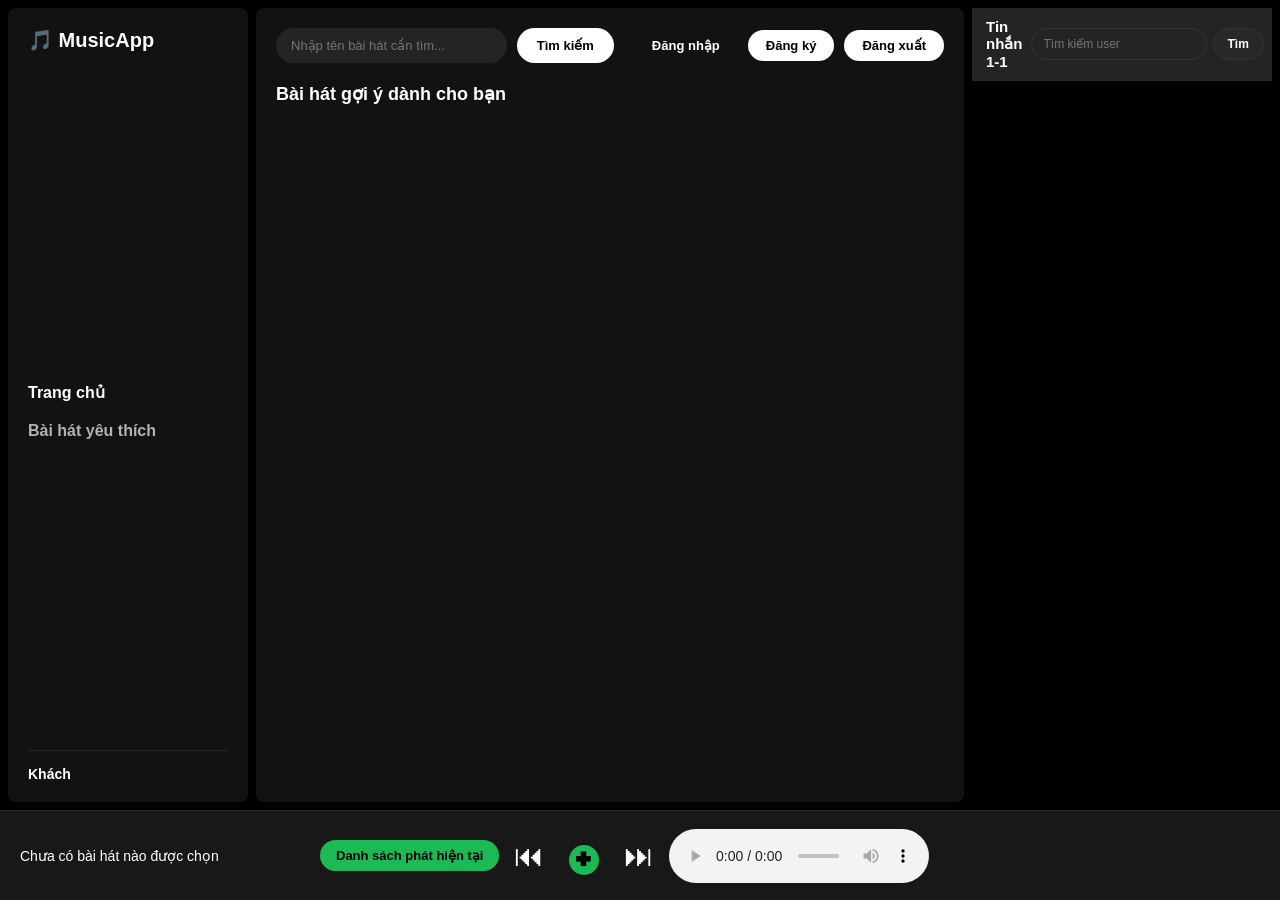
<file: index.html>
<!DOCTYPE html>
<html lang="vi">

<head>
    <meta charset="UTF-8">
    <meta http-equiv="refresh" content="0; url=./src/pages/SongPage/index.html">
    <title>Redirecting...</title>
</head>

<body>
    <script>
        window.location.href = "./src/pages/SongPage/index.html";
    </script>
</body>

</html>
</file>
<file: src/pages/SongPage/song.css>
/* Thiết lập chung theo phong cách tối (Dark theme giống Spotify) */
* {
    box-sizing: border-box;
    margin: 0;
    padding: 0;
    font-family: 'Segoe UI', Tahoma, Geneva, Verdana, sans-serif;
}

body {
    background-color: #121212;
    color: #ffffff;
    height: 100vh;
    overflow: hidden;
}

/* Bố cục chính của ứng dụng (Chia 3 cột) */
.app-container {
    display: grid;
    grid-template-columns: 240px 1fr 300px;
    height: calc(100vh - 90px);
    /* Trừ đúng chiều cao của .player-container */
    background-color: #000;
    gap: 8px;
    padding: 8px;
}

/* ================= CỘT 1: SIDEBAR TRÁI ================= */
.sidebar {
    background-color: #121212;
    border-radius: 8px;
    padding: 20px;
    display: flex;
    flex-direction: column;
    justify-content: space-between;
}

.sidebar-logo h2 {
    color: #fff;
    font-size: 20px;
    margin-bottom: 20px;
}

.sidebar-menu ul {
    list-style: none;
}

.sidebar-menu li {
    padding: 10px 0;
    color: #b3b3b3;
    cursor: pointer;
    font-weight: 600;
    transition: color 0.2s;
}

.sidebar-menu li:hover,
.sidebar-menu li.active {
    color: #fff;
}

.user-profile-section {
    border-top: 1px solid #282828;
    padding-top: 15px;
    display: flex;
    flex-direction: column;
    gap: 10px;
}

#displayUsername {
    font-size: 14px;
    font-weight: bold;
}

#logoutBtn {
    background: transparent;
    border: 1px solid #727272;
    color: white;
    padding: 6px;
    border-radius: 15px;
    cursor: pointer;
}

#logoutBtn:hover {
    border-color: #fff;
}

/* ================= CỘT 2: NỘI DUNG CHÍNH ================= */
.main-content {
    background-color: #121212;
    border-radius: 8px;
    padding: 20px;
    overflow-y: auto;
}

.main-header {
    display: flex;
    justify-content: space-between;
    align-items: center;
    margin-bottom: 20px;
    gap: 20px;
}

.search-box {
    flex: 1;
    display: flex;
    gap: 10px;
}

#searchInput {
    flex: 1;
    padding: 10px 15px;
    border-radius: 20px;
    border: none;
    background-color: #242424;
    color: white;
    font-size: 13px;
}

#searchBtn {
    padding: 10px 20px;
    border-radius: 20px;
    border: none;
    background-color: #fff;
    color: #000;
    font-weight: bold;
    cursor: pointer;
    font-size: 13px;
}

#searchBtn:hover {
    background-color: #f0f0f0;
}

/* Khu vực nút Đăng nhập / Đăng ký ở góc phải header */
.auth-header-section {
    display: flex;
    gap: 10px;
    align-items: center;
}

.auth-top-btn {
    padding: 8px 18px;
    border-radius: 20px;
    font-weight: bold;
    cursor: pointer;
    font-size: 13px;
    border: none;
    transition: transform 0.1s ease;
}

.auth-top-btn:active {
    transform: scale(0.95);
}

.login-trigger {
    background-color: transparent;
    color: #ffffff;
}

.login-trigger:hover {
    color: #1db954;
}

.register-trigger {
    background-color: #ffffff;
    color: #000000;
}

.register-trigger:hover {
    background-color: #f0f0f0;
}

.content-section h3 {
    margin-bottom: 15px;
    font-size: 18px;
}

#songList {
    list-style: none;
}

#songList li {
    padding: 12px;
    background-color: #181818;
    margin-bottom: 8px;
    border-radius: 4px;
    font-size: 14px;
}

/* Khung chứa tiêu đề và ô tìm kiếm ở cột phải */
.chat-header {
    display: flex;
    flex-direction: column;
    gap: 8px;
    /* Tạo khoảng cách đều đặn giữa tiêu đề và ô tìm kiếm, tránh bị đè */
    margin-bottom: 10px;
}

.chat-header h3 {
    font-size: 15px;
    font-weight: bold;
    color: #fff;
    margin: 0;
}

/* Khung chứa ô input và nút tìm kiếm */
.search-user-box {
    display: flex;
    align-items: center;
    gap: 6px;
    width: 100%;
}

#searchUserChatInput {
    flex: 1;
    min-width: 0;
    /* Ngăn ô input bị bóp méo khi không đủ chỗ */
    padding: 8px 12px;
    border-radius: 20px;
    border: 1px solid #333;
    background-color: #242424;
    color: white;
    font-size: 12px;
}

#searchUserChatInput:focus {
    outline: none;
    border-color: #1db954;
}

#searchUserChatBtn {
    padding: 8px 14px;
    background-color: #282828;
    border: 1px solid #333;
    color: white;
    border-radius: 20px;
    cursor: pointer;
    font-size: 12px;
    font-weight: bold;
    white-space: nowrap;
}

#searchUserChatBtn:hover {
    background-color: #3e3e3e;
    border-color: #fff;
}

/* Danh sách kết quả tìm kiếm user */
.user-search-results {
    max-height: 150px;
    overflow-y: auto;
    display: flex;
    flex-direction: column;
    gap: 4px;
}

.user-result-item {
    padding: 8px 10px;
    background-color: #181818;
    border-radius: 4px;
    cursor: pointer;
    font-size: 13px;
    transition: background 0.2s;
}

.user-result-item:hover {
    background-color: #282828;
}

/* Khung chat chi tiết 1-1 */
#activeChatBox {
    display: none;
    position: fixed;
    bottom: 100px;
    /* Đẩy lên cao hơn thanh audio (90px chiều cao + khoảng cách) để không bị che */
    right: 20px;
    width: 280px;
    /* Thu nhỏ lại chút cho khớp hoàn toàn với độ rộng cột 3 (300px trừ padding) */
    height: 380px;
    z-index: 9999;
}

.active-chat-header {
    display: flex;
    justify-content: space-between;
    align-items: center;
    border-bottom: 1px solid #282828;
    padding-bottom: 8px;
    margin-bottom: 8px;
    font-size: 13px;
    font-weight: bold;
    color: #1db954;
}

#closeChatBtn {
    background: transparent;
    border: none;
    color: #b3b3b3;
    cursor: pointer;
    font-size: 14px;
}

#closeChatBtn:hover {
    color: #fff;
}

.chat-messages {
    flex: 1;
    background-color: #121212;
    border-radius: 4px;
    padding: 8px;
    overflow-y: auto;
    margin-bottom: 8px;
    display: flex;
    flex-direction: column;
    gap: 6px;
}

.chat-input-area {
    display: flex;
    gap: 5px;
}

#chatInput {
    flex: 1;
    padding: 8px;
    border-radius: 4px;
    border: none;
    background-color: #242424;
    color: white;
    font-size: 12px;
}

#sendChatBtn {
    padding: 8px 12px;
    background-color: #1db954;
    border: none;
    border-radius: 4px;
    color: white;
    font-weight: bold;
    cursor: pointer;
    font-size: 12px;
}

#sendChatBtn:hover {
    background-color: #1ed760;
}

/* ================= THANH TRÌNH PHÁT NHẠC (PLAYER) DƯỚI CÙNG ================= */
/* .player-container {
    position: fixed;
    bottom: 0;
    left: 0;
    width: 100%;
    height: 90px;
    background-color: #181818;
    border-top: 1px solid #282828;
    display: flex;
    align-items: center;
    padding: 0 30px;
    z-index: 8888;
    justify-content: flex-start;
    gap: 210px;
} */
.player-container {
    position: fixed;
    bottom: 0;
    left: 0;
    width: 100%;
    height: 90px;
    background-color: #181818;
    border-top: 1px solid #282828;
    display: grid;
    /* Chia thành 3 cột cố định: Cột trái (Tên bài), Cột giữa (Nút điều khiển), Cột phải (Lặp lại) */
    grid-template-columns: 280px 1fr 200px;
    align-items: center;
    padding: 0 20px;
    z-index: 8888;
    gap: 20px;
}

.now-playing-info {
    width: 100%;
    overflow: hidden;
}

/* .now-playing-info h4 {
    flex-shrink: 0;
    font-size: 14px;
    font-weight: normal;
    color: #fff;
} */
.now-playing-info h4 {
    font-size: 14px;
    font-weight: normal;
    color: #fff;
    /* Cho phép xuống dòng khi tên bài hát quá dài */
    white-space: normal;
    word-break: break-word;
    /* Hoặc nếu bạn chỉ muốn hiện tối đa 2 dòng rồi ẩn bớt:
    display: -webkit-box;
    -webkit-line-clamp: 2;
    -webkit-box-orient: vertical;
    overflow: hidden; */
}

.player-controls {
    display: grid;
    grid-template-columns: auto auto minmax(250px, 1fr) auto;
    align-items: center;
    gap: 15px;

    flex: 0 0 auto;
    width: 600px;
    max-width: 600px;
    margin: 0;
}

.player-controls audio {
    width: 260px;
}

.control-buttons {
    display: flex;
    gap: 10px;
}

.control-buttons button {
    padding: 5px 12px;
    background-color: #282828;
    border: none;
    color: white;
    border-radius: 4px;
    cursor: pointer;
    font-size: 12px;
}

.control-buttons button:hover {
    background-color: #3e3e3e;
}

/* Tùy chỉnh từng dòng bài hát (li) */
#songList li {
    display: flex;
    justify-content: space-between;
    /* Đẩy tên bài hát sang trái, nút bấm sang phải */
    align-items: center;
    /* Căn giữa theo chiều dọc */
    background-color: #181818;
    /* Màu nền tối nhẹ cho từng dòng */
    padding: 12px 16px;
    /* Tạo khoảng trống bên trong cho thoáng */
    margin-bottom: 8px;
    /* Khoảng cách giữa các bài hát */
    border-radius: 6px;
    /* Bo tròn các góc */
    color: #ffffff;
    /* Chữ trắng */
    transition: background-color 0.2s;
}

/* Hiệu ứng khi di chuột vào từng bài hát */
#songList li:hover {
    background-color: #282828;
}

/* Tùy chỉnh cái nút bấm bên trong */
#songList li button {
    background-color: #1db954;
    /* Màu xanh kiểu Spotify */
    color: white;
    border: none;
    padding: 6px 14px;
    border-radius: 20px;
    /* Nút bấm bo tròn hình viên thuốc */
    cursor: pointer;
    font-weight: bold;
}

#songList li button:hover {
    background-color: #1ed760;
    /* Sáng lên khi rê chuột vào nút */
}

/* Style for register form */
/* Form Registration Styling */
#register-form-container {
    display: none;
    /* Mặc định ẩn form */
    position: fixed;
    top: 0;
    left: 0;
    width: 100%;
    height: 100%;
    background-color: rgba(0, 0, 0, 0.7);
    justify-content: center;
    align-items: center;
    z-index: 1000;
}

#close-register-btn {
    position: absolute;
    top: 15px;
    right: 20px;
    font-size: 24px;
    color: #b3b3b3;
    cursor: pointer;
    font-weight: bold;
    transition: color 0.2s;
}

#close-register-btn:hover {
    color: white;
    /* Đổi màu trắng khi di chuột vào */
}

/* Đảm bảo form có position relative để nút X không chạy lung tung */
#register-form {
    position: relative;
    /* Cần thuộc tính này để định vị nút X */
    /* ... các style cũ của bạn vẫn giữ nguyên ... */
}

/* Thêm class này bằng JavaScript để hiển thị form */
#register-form-container.active {
    display: flex;
}

#register-form {
    background-color: #181818;
    padding: 30px;
    border-radius: 12px;
    width: 350px;
    color: white;
    box-shadow: 0 4px 15px rgba(0, 0, 0, 0.5);
    font-family: Arial, sans-serif;
}

#register-form h2 {
    text-align: center;
    margin-bottom: 20px;
}

#register-form input {
    width: 100%;
    padding: 12px;
    margin: 10px 0;
    background-color: #282828;
    border: 1px solid #333;
    border-radius: 4px;
    color: white;
    box-sizing: border-box;
    outline: none;
}

#register-form input:focus {
    border-color: #1DB954;
}

#register-form button {
    width: 100%;
    padding: 12px;
    margin-top: 15px;
    background-color: #1DB954;
    /* Màu xanh đặc trưng */
    border: none;
    border-radius: 20px;
    color: white;
    font-weight: bold;
    cursor: pointer;
}

#register-form button:hover {
    background-color: #1ed760;
}

/* Style cho dòng báo lỗi */
#error-message {
    display: none;
    /* Mặc định ẩn */
    color: #ff4d4d;
    /* Màu đỏ cảnh báo */
    font-size: 14px;
    margin-top: 10px;
    text-align: center;
    background-color: rgba(255, 77, 77, 0.1);
    padding: 8px;
    border-radius: 4px;
}

/* Popup Overlay - Bao phủ toàn màn hình */
.popup-overlay {
    display: none;
    /* Mặc định ẩn */
    position: fixed;
    top: 0;
    left: 0;
    width: 100%;
    height: 100%;
    background-color: rgba(0, 0, 0, 0.85);
    /* Nền đen mờ */
    justify-content: center;
    align-items: center;
    z-index: 2000;
    /* Nằm trên form đăng ký */
}

/* Nội dung bên trong Popup */
.popup-content {
    background-color: #181818;
    padding: 40px;
    border-radius: 12px;
    text-align: center;
    color: white;
    border: 1px solid #1DB954;
    /* Viền xanh đặc trưng */
    width: 300px;
    box-shadow: 0 10px 25px rgba(0, 0, 0, 0.5);
    font-family: Arial, sans-serif;
}

.popup-content h2 {
    color: #1DB954;
    margin-top: 0;
}

.popup-content button {
    width: 100%;
    padding: 10px;
    margin-top: 20px;
    background-color: #1DB954;
    border: none;
    border-radius: 20px;
    color: white;
    font-weight: bold;
    cursor: pointer;
}

.popup-content button:hover {
    background-color: #1ed760;
}

/* Style for login form */

/* 1. Nền mờ và căn giữa modal */
.modal {
    display: none;
    position: fixed;
    z-index: 9999;
    left: 0;
    top: 0;
    width: 100vw;
    height: 100vh;
    background-color: rgba(0, 0, 0, 0.7);
    justify-content: center;
    align-items: center;
}

/* 2. Hộp nội dung (đồng bộ màu với app) */
.modal-content {
    background-color: #121212;
    color: #ffffff;
    padding: 30px;
    border-radius: 12px;
    width: 350px;
    border: 1px solid #333;
    position: relative;
    box-shadow: 0 10px 25px rgba(0, 0, 0, 0.5);
}

/* 3. Nút đóng (X) */
#closeModalBtn {
    color: #aaa;
    position: absolute;
    top: 10px;
    right: 15px;
    font-size: 24px;
    cursor: pointer;
}

#closeModalBtn:hover {
    color: #fff;
}

/* 4. Tiêu đề */
.modal-content h2 {
    margin-top: 0;
    margin-bottom: 20px;
    text-align: center;
}

/* 5. Ô nhập liệu */
.modal-content input[type="text"],
.modal-content input[type="password"] {
    width: 100%;
    padding: 10px 12px;
    margin-bottom: 12px;
    background-color: #242424;
    border: 1px solid #333;
    border-radius: 4px;
    color: white;
    box-sizing: border-box;
}

.modal-content input:focus {
    outline: none;
    border-color: #1db954;
}

/* 6. Phần hiển thị mật khẩu */
.password-group {
    display: flex;
    align-items: center;
    margin-bottom: 15px;
    font-size: 14px;
    color: #b3b3b3;
}

.password-group input[type="checkbox"] {
    margin-right: 8px;
    cursor: pointer;
}

/* 7. Nút đăng nhập */
.modal-content button[type="submit"] {
    width: 100%;
    padding: 12px;
    background-color: #1db954;
    color: white;
    border: none;
    border-radius: 20px;
    font-weight: bold;
    cursor: pointer;
}

.modal-content button[type="submit"]:hover {
    background-color: #1ed760;
}

.error-message {
    color: rgb(115, 138, 230);
    font-size: 14px;
    display: block;
    margin: 5px 0;
}

/* --- CSS CHO KHUNG TIN NHẮN 1-1 BÊN PHẢI --- */

/* Danh sách ul chứa các user */
.user-search-results ul {
    list-style: none;
    padding: 0;
    margin: 10px 0 0 0;
}

/* Từng dòng user (li) căn chỉnh gọn gàng, có hiệu ứng hover */
.user-search-results li {
    display: flex;
    justify-content: space-between;
    align-items: center;
    padding: 10px 12px;
    margin-bottom: 6px;
    background-color: #181818;
    /* Màu nền card giống list bài hát */
    border-radius: 6px;
    transition: background-color 0.2s ease;
}

.user-search-results li:hover {
    background-color: #282828;
    /* Sáng lên khi rê chuột vào */
}

/* Tên username */
.user-search-results span {
    color: #ffffff;
    font-size: 14px;
    font-weight: 500;
}

/* Nút Chat style gọn gàng, đồng bộ màu xanh với nút Play */
.user-search-results button {
    background-color: #1db954;
    /* Màu xanh lá chủ đạo */
    color: #ffffff;
    border: none;
    padding: 6px 14px;
    border-radius: 20px;
    /* Bo tròn kiểu viên thuốc nhìn hiện đại */
    font-size: 12px;
    font-weight: bold;
    cursor: pointer;
    transition: background-color 0.2s, transform 0.1s;
}

.user-search-results button:hover {
    background-color: #1ed760;
    transform: scale(1.05);
    /* Hiệu ứng phóng to nhẹ khi bấm */
}

#activeChatBox {
    display: none;
    position: fixed;
    bottom: 20px;
    right: 20px;
    width: 320px;
    /* Đặt cứng chiều rộng khớp với chat.css */
    height: 420px;
    /* Đặt cứng chiều cao khớp với chat.css */
    z-index: 9999;
}

/* Khung chứa danh sách user */
.user-search-results {
    flex: 1;
    overflow-y: auto;
    padding: 10px;
    max-height: calc(100vh - 180px);
    /* Giúp danh sách giãn dài xuống tận sát dưới player */
}

/* Định dạng danh sách ul */
#userChatList {
    list-style: none;
    padding: 0;
    margin: 0;
    display: flex;
    flex-direction: column;
    gap: 8px;
    /* Khoảng cách giữa các dòng user */
}

/* Từng dòng user (li) */
#userChatList li {
    background-color: #181818;
    border: 1px solid #282828;
    padding: 10px 14px;
    border-radius: 8px;
    display: flex;
    justify-content: space-between;
    align-items: center;
    transition: background-color 0.2s;
}

#userChatList li:hover {
    background-color: #242424;
    /* Hiệu ứng sáng lên khi di chuột vào */
}

/* Tên hiển thị của user (ownername) */
#userChatList li span {
    color: #ffffff;
    font-size: 14px;
    font-weight: 500;
}

/* Nút chat */
#userChatList li button {
    background-color: #1db954;
    color: #ffffff;
    border: none;
    padding: 6px 14px;
    border-radius: 16px;
    font-weight: bold;
    font-size: 12px;
    cursor: pointer;
    transition: background-color 0.2s, transform 0.1s;
}

#userChatList li button:hover {
    background-color: #1ed760;
    transform: scale(1.05);
}

/* Khung bọc giao diện chi tiết bài hát */
#songDetailContainer {
    position: fixed;
    top: 50%;
    left: 50%;
    /* Tăng số pixel lên (ví dụ 130px) để khung dịch xuống sâu hơn nữa */
    transform: translate(calc(-50% - 60px), calc(-50% + 220px));
    width: 320px;
    height: auto;
    z-index: 99999;
    background-color: rgba(0, 0, 0, 0.8);
    backdrop-filter: blur(10px);
    display: none;
}

/* Ép khung nội dung userinfo dính thẳng xuống góc dưới bên phải */
.user-info-popup-content {
    position: fixed !important;
    bottom: 5px !important;
    /* Sát đáy màn hình (cách lên một tí cho đẹp hoặc để 0px nếu muốn dính tịt đáy) */
    right: 0px !important;
    /* Sát mép phải màn hình tuyệt đối */
    background-color: #181818;
    color: #ffffff;
    padding: 24px;
    border-radius: 12px;
    width: 300px;
    box-shadow: 0 8px 24px rgba(0, 0, 0, 0.5);
    border: 1px solid #282828;
    display: flex;
    flex-direction: column;
    align-items: center;
    gap: 16px;
    box-sizing: border-box;
    z-index: 9999 !important;
}

/* Style cho popup thông báo lỗi */

/* Mặc định ẩn popup đi, khi dùng thì chuyển thành display: flex */
.session-expired-overlay {
    position: fixed;
    top: 0;
    left: 0;
    width: 100%;
    height: 100%;
    background-color: rgba(0, 0, 0, 0.7);
    backdrop-filter: blur(5px);
    display: none;
    /* Mặc định ẩn */
    justify-content: center;
    align-items: center;
    z-index: 9999;
    animation: fadeInOverlay 0.25s ease-in-out;
}

/* Card đồng bộ với khung đăng ký của web bạn */
.session-expired-card {
    background: #181818;
    /* Màu nền trùng với card đăng ký */
    color: #ffffff;
    padding: 35px 30px;
    border-radius: 16px;
    /* Bo góc mềm mại giống ảnh mẫu */
    text-align: center;
    max-width: 380px;
    width: 90%;
    box-shadow: 0 12px 30px rgba(0, 0, 0, 0.6);
    border: 1px solid rgba(255, 255, 255, 0.08);
    animation: scaleUpCard 0.25s cubic-bezier(0.175, 0.885, 0.32, 1.275);
}

.session-expired-icon {
    font-size: 38px;
    margin-bottom: 12px;
}

.session-expired-card h3 {
    margin: 0 0 10px 0;
    font-size: 22px;
    font-weight: 700;
    color: #ffffff;
}

.session-expired-card p {
    margin: 0 0 24px 0;
    font-size: 14px;
    color: #b3b3b3;
    /* Màu chữ xám nhạt phong cách Spotify */
    line-height: 1.5;
}

/* Nút OK màu xanh lá chuẩn phong cách nút "Xác nhận đăng ký" */
.session-expired-btn {
    background-color: #1ed760;
    /* Xanh lá đặc trưng */
    color: #000000;
    /* Chữ đen trên nền xanh lá cho nổi bật và chuẩn vibe */
    border: none;
    padding: 12px 20px;
    font-size: 15px;
    font-weight: 700;
    border-radius: 500px;
    /* Bo tròn kiểu viên thuốc giống nút web bạn */
    cursor: pointer;
    transition: background-color 0.2s, transform 0.1s;
    width: 100%;
}

.session-expired-btn:hover {
    background-color: #1fdf64;
    transform: scale(1.02);
}

.session-expired-btn:active {
    transform: scale(0.98);
}

@keyframes fadeInOverlay {
    from {
        opacity: 0;
    }

    to {
        opacity: 1;
    }
}

@keyframes scaleUpCard {
    from {
        transform: scale(0.85);
        opacity: 0;
    }

    to {
        transform: scale(1);
        opacity: 1;
    }
}

/* Players controll buttons */
/* Tùy chỉnh khu vực chứa nút lặp lại */
/* .player-controls {
    display: flex;
    flex-direction: row;
    align-items: center;
    gap: 20px;
    flex: 1;
    max-width: 600px;
    margin: 0 auto;
} */

.repeat-control {
    display: none;
    align-items: center;
    margin-left: 10px;
}


.repeat-label {
    display: flex;
    align-items: center;
    gap: 8px;
    /* Khoảng cách giữa ô tick và chữ */
    color: #b3b3b3;
    /* Màu chữ xám nhẹ giống Spotify */
    font-size: 13px;
    font-family: inherit;
    cursor: pointer;
    user-select: none;
    transition: color 0.2s ease;
    white-space: nowrap;

}

.repeat-label:hover {
    color: #ffffff;
    /* Sáng lên khi rê chuột vào */
}

/* Tùy chỉnh ô checkbox cho gọn gàng */
.repeat-label input[type="checkbox"] {
    appearance: none;
    -webkit-appearance: none;
    width: 16px;
    height: 16px;
    border: 2px solid #727272;
    border-radius: 4px;
    background-color: #121212;
    cursor: pointer;
    display: grid;
    place-content: center;
    transition: all 0.2s ease;
}

/* Hiệu ứng khi được tick chọn */
.repeat-label input[type="checkbox"]:checked {
    background-color: #1ed760;
    /* Màu xanh đặc trưng */
    border-color: #1ed760;
}

/* Tạo dấu tích bên trong */
.repeat-label input[type="checkbox"]:checked::before {
    content: "";
    width: 4px;
    height: 8px;
    border: solid #000;
    border-width: 0 2px 2px 0;
    transform: rotate(45deg);
    margin-bottom: 2px;
}

/* Cụm 4 nút: Back, Play, Next và Add */
.main-player-buttons {
    display: flex;
    align-items: center;
    gap: 15px;
}

/* Style chung cho nút Back, Next */
.nav-btn {
    background: transparent;
    border: none;
    color: #ffffff;
    font-size: 30px;
    cursor: pointer;
    transition: transform 0.2s ease, color 0.2s ease;
}

.nav-btn:hover {
    transform: scale(0.9);
}

/* Style cho nút "Thêm vào danh sách" (Tròn, dấu +) */
.add-queue-btn {
    width: 30px;
    height: 30px;
    border-radius: 50%;

    background-color: #1db954;
    color: #030202;
    border: none;

    font-size: 18px;
    cursor: pointer;
    display: flex;
    align-items: center;
    justify-content: center;
    transition: all 0.2s;
    margin-right: 10px;
    position: relative;
    top: 4px;

    margin-left: 10px;
    /* Tăng số này lên thì nó càng xê dịch sang phải */

    /* Muốn dịch SANG TRÁI (đẩy nó xa nút bên phải ra) */
    margin-right: 10px;
    /* Tăng số này lên thì nó càng xê dịch sang trái */

    transition: all 0.2s ease-in-out;
}

.add-queue-btn:hover {
    transform: scale(0.9);
}

/* --- TRẠNG THÁI VÔ HIỆU HÓA (DISABLED) BẰNG JAVASCRIPT --- */
.nav-btn:disabled,
.nav-btn.disabled {
    color: #535353 !important;
    /* Xám đi (tắt sáng) */
    opacity: 0.5;
    /* Làm mờ */
    cursor: not-allowed;
    /* Đổi con trỏ chuột thành hình cấm bấm */
    pointer-events: none;
    /* Chặn hoàn toàn sự kiện click chuột */
}

/* Tùy chỉnh nút "Danh sách phát hiện tại" */
#openCurrentSongList {
    background-color: #1db954;
    /* Màu xanh lá đặc trưng của web */
    color: #030202;
    /* Chữ màu trắng cho nổi bật */
    border: none;
    /* Bỏ viền mặc định */
    padding: 8px 16px;
    /* Khoảng cách bên trong nút cho thoáng */
    border-radius: 20px;
    /* Bo tròn hai đầu thành hình viên thuốc */
    font-size: 13px;
    /* Cỡ chữ vừa vặn */
    font-weight: bold;
    /* Chữ đậm */
    cursor: pointer;
    /* Đổi con trỏ chuột thành hình bàn tay */
    transition: background-color 0.2s, transform 0.1s;
    /* Hiệu ứng mượt mà */
    white-space: nowrap;

}

/* Hiệu ứng khi rê chuột vào nút */
#openCurrentSongList:hover {
    background-color: #1ed760;
    /* Sáng hơn một chút khi hover */
    transform: scale(1.05);
    /* Phóng to nhẹ sinh động */
}

/* Hiệu ứng khi bấm xuống */
#openCurrentSongList:active {
    transform: scale(0.95);
}

/* Danh sach bai hat hien tai */
/* Lớp phủ mờ nền khi bật popup */
.playlist-popup-overlay {
    display: none;
    position: fixed;
    /* Neo vào góc trên bên trái */
    top: 60px;
    /* Khoảng cách từ mép trên (chỉnh tùy ý để tránh thanh navbar của bạn) */
    left: 20px;
    /* Khoảng cách từ mép trái */

    /* Căn chỉnh nội dung */
    justify-content: flex-start;
    align-items: flex-start;

    width: auto;
    height: auto;
    background-color: transparent;
    /* Không làm mờ toàn màn hình */
    z-index: 1000;
    position: fixed;
    /* Neo vào góc trên bên trái */
    top: 60px;
    /* Khoảng cách từ mép trên (chỉnh tùy ý để tránh thanh navbar của bạn) */
    left: 20px;
    /* Khoảng cách từ mép trái */

    /* Căn chỉnh nội dung */
    justify-content: flex-start;
    align-items: flex-start;

    width: auto;
    height: auto;
    background-color: transparent;
    /* Không làm mờ toàn màn hình */
    z-index: 1000;
}

/* Hộp nội dung popup */
.playlist-popup-content {
    background-color: #181818;
    width: 420px;
    max-height: 80vh;
    border-radius: 12px;
    padding: 20px;
    box-shadow: 0 8px 24px rgba(0, 0, 0, 0.5);
    display: flex;
    flex-direction: column;
    color: #ffffff;
    font-family: inherit;
}

/* Header popup */
.playlist-header {
    display: flex;
    justify-content: space-between;
    align-items: center;
    margin-bottom: 16px;
}

.playlist-header h3 {
    margin: 0;
    font-size: 18px;
    font-weight: 600;
}

.close-popup-btn {
    background: none;
    border: none;
    color: #b3b3b3;
    font-size: 24px;
    cursor: pointer;
    padding: 0;
    line-height: 1;
}

.close-popup-btn:hover {
    color: #ffffff;
}

/* Thanh tìm kiếm */
.playlist-search-box {
    margin-bottom: 16px;
}

.playlist-search-box input {
    width: 100%;
    padding: 10px 14px;
    background-color: #282828;
    border: 1px solid transparent;
    border-radius: 20px;
    color: #ffffff;
    font-size: 14px;
    outline: none;
    transition: border-color 0.2s;
}

.playlist-search-box input:focus {
    border-color: #1db954;
}

.playlist-search-box input::placeholder {
    color: #727272;
}

/* Khu vực danh sách bài hát (có thanh cuộn nếu dài) */
.playlist-songs-list {
    overflow-y: auto;
    max-height: 50vh;
    padding-right: 4px;
}

/* Tùy chỉnh thanh cuộn nhỏ gọn kiểu Spotify */
.playlist-songs-list::-webkit-scrollbar {
    width: 6px;
}

.playlist-songs-list::-webkit-scrollbar-thumb {
    background-color: #535353;
    border-radius: 3px;
}

/* Thẻ chứa thông tin bài hát */
.song-item {
    display: flex;
    justify-content: space-between;
    align-items: center;
    padding: 10px 12px;
    border-radius: 6px;
    margin-bottom: 6px;
    background-color: transparent;
    transition: background-color 0.2s;
}

.song-item:hover {
    background-color: rgba(255, 255, 255, 0.1);
}

.song-title {
    font-size: 14px;
    color: #e1e1e1;
    white-space: nowrap;
    overflow: hidden;
    text-overflow: ellipsis;
    margin-right: 10px;
}

/* Nút X xóa bài hát */
.remove-song-btn {
    background: none;
    border: none;
    color: #b3b3b3;
    font-size: 18px;
    cursor: pointer;
    padding: 2px 6px;
    border-radius: 4px;
    transition: color 0.2s, background-color 0.2s;
}

.remove-song-btn:hover {
    color: #ff4d4d;
    background-color: rgba(255, 77, 77, 0.1);
}
</file>
<file: src/pages/ChatPage/chat.css>
/* Reset cơ bản cho khung chat */
* {
    box-sizing: border-box;
    margin: 0;
    padding: 0;
    font-family: -apple-system, BlinkMacSystemFont, "Segoe UI", Roboto, Helvetica, Arial, sans-serif;
}

body {
    background-color: transparent;
    /* Để trong suốt khi nhúng vào trang chính */
    height: 100vh;
    overflow: hidden;
}

/* Khung bọc toàn bộ cửa sổ chat */
.chat-popup-container {
    width: 320px;
    height: 420px;
    background-color: #181818;
    /* Màu nền tối chủ đạo */
    border: 1px solid #282828;
    border-radius: 12px;
    box-shadow: 0 8px 24px rgba(0, 0, 0, 0.5);
    display: flex;
    flex-direction: column;
    overflow: hidden;
}

/* Phần tiêu đề phía trên */
.chat-header {
    background-color: #242424;
    padding: 10px 14px;
    display: flex;
    flex-direction: row;
    /* Ép nằm theo hàng ngang */
    justify-content: space-between;
    /* Tên sang trái, nút tắt sang phải */
    align-items: center;
    /* Căn giữa theo chiều dọc */
    border-bottom: 1px solid #282828;
    width: 100%;
}

.chat-user-info {
    display: flex;
    align-items: center;
    gap: 8px;
    color: #ffffff;
    font-weight: 600;
    font-size: 14px;
    white-space: nowrap;
    /* Không cho tên bị xuống dòng */
    overflow: hidden;
    text-overflow: ellipsis;
    /* Nếu tên quá dài thì hiện dấu ... */
}

/* Chấm xanh trạng thái online */
.status-dot {
    width: 8px;
    height: 8px;
    background-color: #1db954;
    border-radius: 50%;
    flex-shrink: 0;
}

/* Nút đóng (✕) */
.close-btn {
    background: transparent;
    border: none;
    color: #b3b3b3;
    font-size: 16px;
    cursor: pointer;
    padding: 2px 6px;
    flex-shrink: 0;
    transition: color 0.2s;
}

.close-btn:hover {
    color: #ffffff;
}

/* Khu vực cuộn chứa tin nhắn */
.chat-messages {
    flex: 1;
    padding: 12px;
    overflow-y: auto;
    display: flex;
    flex-direction: column;
    gap: 10px;
    background-color: #121212;
}

/* Từng dòng tin nhắn */
.message {
    max-width: 75%;
    padding: 8px 12px;
    border-radius: 8px;
    font-size: 13px;
    display: flex;
    flex-direction: column;
    gap: 4px;
}

.message p {
    color: #ffffff;
    word-break: break-word;
}

.message .time {
    font-size: 10px;
    color: #b3b3b3;
    align-self: flex-end;
}

/* Tin nhắn người khác gửi đến */
.message.incoming {
    background-color: #242424;
    align-self: flex-start;
    border-bottom-left-radius: 2px;
}

/* Tin nhắn của mình gửi đi */
.message.outgoing {
    background-color: #1db954;
    /* Màu xanh lá chủ đạo */
    align-self: flex-end;
    border-bottom-right-radius: 2px;
}

.message.outgoing p,
.message.outgoing .time {
    color: #ffffff;
}

/* Khu vực nhập nội dung bên dưới */
.chat-input-area {
    padding: 10px 12px;
    background-color: #242424;
    display: flex;
    gap: 8px;
    border-top: 1px solid #282828;
}

.chat-input-area input {
    flex: 1;
    background-color: #121212;
    border: 1px solid #333333;
    border-radius: 20px;
    padding: 8px 14px;
    color: #ffffff;
    font-size: 13px;
    outline: none;
    transition: border-color 0.2s;
}

.chat-input-area input:focus {
    border-color: #1db954;
}

.chat-input-area button {
    background-color: #1db954;
    color: #ffffff;
    border: none;
    padding: 0 16px;
    border-radius: 20px;
    font-weight: bold;
    font-size: 13px;
    cursor: pointer;
    transition: background-color 0.2s, transform 0.1s;
}

.chat-input-area button:hover {
    background-color: #1ed760;
    transform: scale(1.05);
}
</file>
<file: src/pages/SongDetailPage/songdetail.css>
/* Lớp phủ bên ngoài làm tối nền phía sau */
.song-detail-overlay {
    position: fixed;
    bottom: 20px;
    /* Nằm góc dưới bên trái hoặc giữa tuỳ bạn chọn */
    left: 20px;
    /* Cách lề trái màn hình 20px (hoặc đổi thành right: 20px nếu muốn góc phải) */
    width: 320px;
    /* Cố định chiều rộng khớp với các khung khác */
    height: auto;
    /* Chiều cao tự động co giãn theo nội dung */

    background-color: transparent;
    /* Giữ nguyên trong suốt nếu không muốn làm tối nền */
    backdrop-filter: none;

    display: flex;
    justify-content: center;
    align-items: center;
    z-index: 9999;
    animation: fadeIn 0.3s ease;
}

/* .song-detail-overlay {
    position: fixed;
    top: 0;
    left: 0;
    width: 100vw;
    height: 100vh;

    background-color: transparent;
    backdrop-filter: none;

    display: flex;
    justify-content: center;
    align-items: center;
    z-index: 9999;
    animation: fadeIn 0.3s ease;

} */

/* Khung chi tiết bài hát */
.song-detail-content {
    background-color: #181818;
    border-radius: 16px;
    width: 380px;
    /* Đặt độ rộng vừa phải ở giữa */
    padding: 30px 20px;
    position: relative;
    display: flex;
    flex-direction: column;
    align-items: center;
    box-shadow: 0 15px 35px rgba(0, 0, 0, 0.7);
    border: 1px solid #282828;
}

/* .song-detail-content {
    background-color: #121212;
    border-radius: 16px;
    width: 400px;
    padding: 40px 30px;

    position: relative;
    display: flex;
    flex-direction: column;
    align-items: center;
    box-shadow: 0 15px 35px rgba(0, 0, 0, 0.7);
    border: 1px solid #282828;
} */

/* Nút tắt góc phải */
.close-btn {
    position: absolute;
    top: 15px;
    right: 15px;
    background: transparent;
    border: none;
    color: #b3b3b3;
    cursor: pointer;
    transition: color 0.2s ease;
    padding: 5px;
    display: flex;
}

.close-btn:hover {
    color: #ffffff;
}

/* Khu vực hiển thị ảnh bài hát hoặc đĩa than */
/* .song-artwork {
    width: 220px;
    height: 220px;
    margin-bottom: 30px;
} */
.song-artwork {
    width: 160px;
    /* Kích thước đĩa than vừa vặn ở giữa */
    height: 160px;
    margin-bottom: 20px;
}

/* Đĩa than mô phỏng (trong trường hợp chưa load được ảnh) */
.vinyl-disc {
    width: 100%;
    height: 100%;
    background-color: #1a1a1a;
    border-radius: 50%;
    border: 4px solid #282828;
    display: flex;
    justify-content: center;
    align-items: center;
    box-shadow: 0 8px 16px rgba(0, 0, 0, 0.5);
    /* Bỏ comment dòng dưới để đĩa tự động xoay */
    /* animation: spin 4s linear infinite; */
}

.vinyl-center {
    width: 45px;
    height: 45px;
    background-color: #1db954;
    /* Màu xanh lá giống nút Chat/Play trong ảnh */
    border-radius: 50%;
    border: 4px solid #121212;
}

/* Thông tin Text */
.song-info {
    text-align: center;
    margin-bottom: 20px;
    width: 100%;
}

.song-name {
    color: #ffffff;
    font-size: 24px;
    /* Tăng cỡ chữ tên bài hát */
    font-weight: 700;
    margin: 0 0 10px 0;
    /* ... các thuộc tính cũ giữ nguyên ... */
}

.song-artist {
    color: #b3b3b3;
    font-size: 14px;
    margin: 0;
}

/* Nút thả tim */
/* Khung chứa các nút căn ngang, canh giữa */
.song-actions {
    display: flex;
    align-items: center;
    justify-content: center;
    gap: 15px;
    /* Khoảng cách giữa nút Play và nút Tim */
    width: 100%;
    margin-top: 10px;
}

.heart-btn {
    background: transparent;
    border: none;
    color: #b3b3b3;
    cursor: pointer;
    transition: all 0.2s ease;
    padding: 10px;
    display: flex;
}

.heart-btn:hover {
    color: #ffffff;
    transform: scale(1.1);
}

/* Class active được thêm bằng JS khi người dùng click để thêm vào yêu thích */
.heart-btn.active {
    color: #e60c8f;
}

.heart-btn.active .heart-icon {
    fill: #e3096faf;
    /* Tô kín ruột trái tim */
}

/* Hiệu ứng mượt mà */
@keyframes fadeIn {
    from {
        opacity: 0;
        transform: scale(0.95);
    }

    to {
        opacity: 1;
        transform: scale(1);
    }
}

@keyframes spin {
    100% {
        transform: rotate(360deg);
    }
}


/* Style cho nút Play dạng chữ, bo tròn, màu xanh lá */
.play-text-btn {
    background-color: #1db954;
    /* Màu xanh lá chủ đạo */
    color: #000000;
    /* Màu chữ đen cho nổi bật */
    font-size: 14px;
    font-weight: 700;
    padding: 8px 20px;
    border: none;
    border-radius: 20px;
    /* Bo tròn góc dạng viên thuốc (pill) */
    cursor: pointer;
    transition: all 0.2s ease;
    display: flex;
    align-items: center;
    justify-content: center;
}

.play-text-btn:hover {
    background-color: #1ed760;
    transform: scale(1.05);
}

.play-text-btn:active {
    transform: scale(0.95);
}
</file>
<file: src/pages/UserInfoPage/userinfo.css>
/* Khung bọc tổng thể của popup - Thiết kế chuẩn giống hệt chat-popup */
.user-info-popup-content {
    position: fixed;
    bottom: 110px;
    /* Nằm ngay phía trên thanh phát nhạc */
    right: 24px;
    /* Nằm ở góc dưới bên phải màn hình */
    width: 320px;
    /* Đặt đúng chiều rộng chuẩn */
    background-color: #181818;
    color: #ffffff;
    padding: 32px 24px 24px 24px;
    border-radius: 12px;
    box-shadow: 0 8px 24px rgba(0, 0, 0, 0.5);
    border: 1px solid #282828;
    font-family: -apple-system, BlinkMacSystemFont, "Segoe UI", Roboto, Helvetica, Arial, sans-serif;
    display: flex;
    flex-direction: column;
    align-items: center;
    gap: 20px;
    box-sizing: border-box;
    z-index: 9999;
}

/* Nút dấu X đóng popup ở góc trên bên phải */
.popup-close-btn {
    position: absolute;
    top: 10px;
    right: 14px;
    background: transparent;
    border: none;
    color: #b3b3b3;
    font-size: 18px;
    cursor: pointer;
    transition: color 0.2s ease;
    line-height: 1;
    padding: 4px;
}

.popup-close-btn:hover {
    color: #ffffff;
}

/* Phần hiển thị tên user được căn giữa */
.user-details {
    text-align: center;
    width: 100%;
}

.user-details h3 {
    margin: 0;
    font-size: 18px;
    font-weight: 600;
    word-break: break-word;
    color: #ffffff;
}

/* Khu vực chứa các nút bấm được căn giữa */
.user-actions {
    display: flex;
    gap: 12px;
    justify-content: center;
    align-items: center;
    width: 100%;
}

/* Định nghĩa chung cho các nút bo tròn dạng viên thuốc */
.user-actions button {
    padding: 8px 20px;
    border-radius: 20px;
    font-size: 14px;
    font-weight: 500;
    cursor: pointer;
    transition: all 0.2s ease;
    border: none;
    outline: none;
}

/* Nút Friend Status (mặc định + friend) */
#friendStatus-btn.btn-friend {
    background-color: #1ed760;
    color: #000000;
}

#friendStatus-btn.btn-friend:hover {
    background-color: #1fdf64;
    transform: scale(1.02);
}

/* Nút Chat nằm bên phải */
#chat-btn.btn-chat {
    background-color: #2a2a2a;
    color: #ffffff;
}

#chat-btn.btn-chat:hover {
    background-color: #3a3a3a;
}

/* Khung chứa menu phụ */
.sub-menu-hidden {
    display: none;
    bottom: 100%;
    left: 0;
    gap: 8px;
    margin-bottom: 8px;
}

.friend-action-wrapper:hover .sub-menu-hidden {
    display: flex;
}

/* Style chung cho 2 nút phụ (bo tròn và bỏ viền mặc định) */
.sub-menu-hidden .btn-sub {
    border: none;
    padding: 8px 16px;
    border-radius: 20px;
    font-weight: 600;
    font-size: 14px;
    cursor: pointer;
    transition: transform 0.1s ease;
}

.sub-menu-hidden .btn-sub:hover {
    transform: scale(1.05);
}


/* Nút Accept: Màu xanh lá giống nút + Friend */
.sub-menu-hidden .btn-sub:nth-child(1) {
    background-color: #1fdf64;
    color: #000000
}

/* Nút Deny: Màu đen giống nút Chat */
.sub-menu-hidden .btn-sub:nth-child(2) {
    background-color: #262626;
    color: #ffffff
}
</file>
